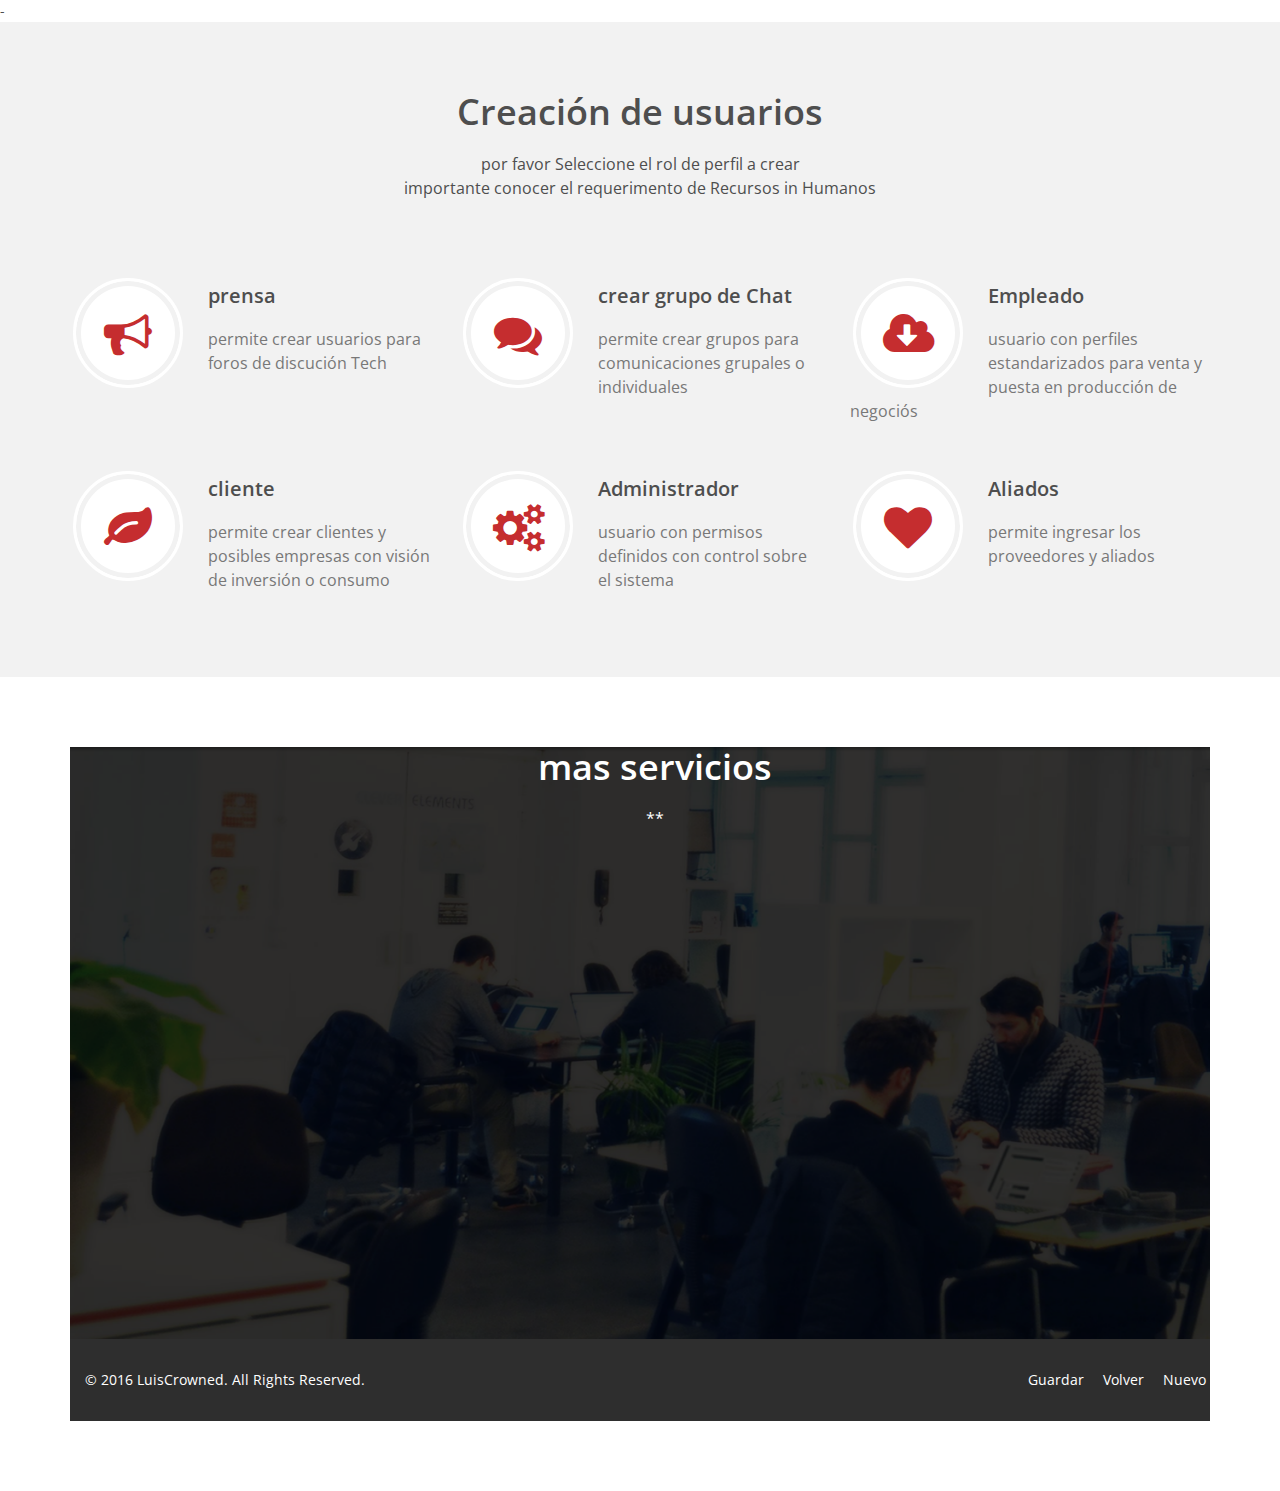
<file: form.html>
<!DOCTYPE html>
<html lang="en">
<head>
    <meta charset="utf-8">
    <meta name="viewport" content="width=device-width, initial-scale=1.0">
    <meta name="description" content="">
    <meta name="author" content="">
    <title>Home *|* Crowned</title>
	
	<!-- core CSS -->
    <link href="css/bootstrap.min.css" rel="stylesheet">
    <link href="css/font-awesome.min.css" rel="stylesheet">
    <link href="css/animate.min.css" rel="stylesheet">
    <link href="css/prettyPhoto.css" rel="stylesheet">
    <link href="css/main.css" rel="stylesheet">
    <link href="css/responsive.css" rel="stylesheet">
    <!--[if lt IE 9]>
    <script src="js/html5shiv.js"></script>
    <script src="js/respond.min.js"></script>
    <![endif]-->       
    <link rel="shortcut icon" href="images/ico/favicon.ico">
    <link rel="apple-touch-icon-precomposed" sizes="144x144" href="images/ico/apple-touch-icon-144-precomposed.png">
    <link rel="apple-touch-icon-precomposed" sizes="114x114" href="images/ico/apple-touch-icon-114-precomposed.png">
    <link rel="apple-touch-icon-precomposed" sizes="72x72" href="images/ico/apple-touch-icon-72-precomposed.png">
    <link rel="apple-touch-icon-precomposed" href="images/ico/apple-touch-icon-57-precomposed.png">
</head><!--/head-->

<body class="homepage">

-

   

    <section id="feature" >
        <div class="container">
           <div class="center wow fadeInDown" >
                <h2>Creación de usuarios</h2>
                <p class="lead">por favor Seleccione el rol de perfil a crear <br> importante conocer el requerimento de Recursos in Humanos</p>
            </div>

            <div class="row">
                <div class="features">
                    <div class="col-md-4 col-sm-6 wow fadeInDown" data-wow-duration="1000ms" data-wow-delay="600ms" href="www.google.com">
                        <div class="feature-wrap" href="www.google.com">
                            <i class="fa fa-bullhorn" href="www.google.com"></i>
                            <h2>prensa</h2>
                            <h3>  permite crear usuarios  para foros de discución Tech</h3>
                        </div>
                    </div><!--/.col-md-4-->

                    <div class="col-md-4 col-sm-6 wow fadeInDown" data-wow-duration="1000ms" data-wow-delay="600ms">
                        <div class="feature-wrap">
					
							
                            <i class="fa fa-comments"></i>
                            <h2>crear grupo de Chat</h2>
                            <h3>permite crear grupos  para comunicaciones grupales o individuales</h3>
                        </div>
                    </div><!--/.col-md-4-->

                    <div class="col-md-4 col-sm-6 wow fadeInDown" data-wow-duration="1000ms" data-wow-delay="600ms">
                        <div class="feature-wrap">
                            <i class="fa fa-cloud-download"></i>
                            <h2>Empleado</h2>
                            <h3>usuario con perfiles estandarizados para venta y puesta en producción de negociós </h3>
                        </div>
                    </div><!--/.col-md-4-->
                
                    <div class="col-md-4 col-sm-6 wow fadeInDown" data-wow-duration="1000ms" data-wow-delay="600ms">
                        <div class="feature-wrap">
                            <i class="fa fa-leaf"></i>
                            <h2>cliente</h2>
                            <h3>permite crear clientes y posibles empresas con visión de inversión o consumo</h3>
                        </div>
                    </div><!--/.col-md-4-->

                    <div class="col-md-4 col-sm-6 wow fadeInDown" data-wow-duration="1000ms" data-wow-delay="600ms">
                        <div class="feature-wrap">
                            <i class="fa fa-cogs"></i>
                            <h2>Administrador</h2>
                            <h3>usuario con permisos definidos con control sobre el sistema</h3>
                        </div>
                    </div><!--/.col-md-4-->

                    <div class="col-md-4 col-sm-6 wow fadeInDown" data-wow-duration="1000ms" data-wow-delay="600ms">
                        <div class="feature-wrap">
                            <i class="fa fa-heart"></i>
                            <h2>Aliados</h2>
                            <h3>permite ingresar los proveedores y aliados</h3>
                        </div>
                    </div><!--/.col-md-4-->
                </div><!--/.services-->
            </div><!--/.row-->    
        </div><!--/.container-->
    </section><!--/#feature-->

    <section id="recent-works">
        <div class="container">
            

    <section id="services" class="service-item">
	   <div class="container">
            <div class="center wow fadeInDown">
                <h2>mas servicios</h2>
                <p class="lead">**</p>
            </div>

            <div class="row">

                <div class="col-sm-6 col-md-4">
                    <div class="media services-wrap wow fadeInDown">
                        <div class="pull-left">
                            

						<img class="img-responsive" src="images/services/services1.png">
                        </div>
                        <div class="media-body">
                            <h4 class="media-heading">Administrar proyectos</h4>
                            <p>Verificar el estado </p>
                        </div>
                    </div>
                </div>

                <div class="col-sm-6 col-md-4">
                    <div class="media services-wrap wow fadeInDown">
                        <div class="pull-left">
                            <img class="img-responsive" src="images/services/services2.png">
                        </div>
                        <div class="media-body">
                            <h3 class="media-heading"> proyectos a entregar</h3>
                            <p>tiempo en costo</p>
                        </div>
                    </div>
                </div>

                <div class="col-sm-6 col-md-4">
                    <div class="media services-wrap wow fadeInDown">
                        <div class="pull-left">
                            <img class="img-responsive" src="images/services/services3.png">
                        </div>
                        <div class="media-body">
                            <h3 class="media-heading">Ajuste de Proyectos</h3>
                            <p>proyectos por actualizar o mejorar</p>
                        </div>
                    </div>
                </div>  

                <div class="col-sm-6 col-md-4">
                    <div class="media services-wrap wow fadeInDown">
                        <div class="pull-left">
                            <img class="img-responsive" src="images/services/services4.png">
                        </div>
                        <div class="media-body">
                            <h3 class="media-heading">Nuevas soluciones</h3>
                            <p>nuevos proyectos a crear</p>
                        </div>
                    </div>
                </div>

                <div class="col-sm-6 col-md-4">
                    <div class="media services-wrap wow fadeInDown">
                        <div class="pull-left">
                            <img class="img-responsive" src="images/services/services5.png">
                        </div>
                        <div class="media-body">
                            <h3 class="media-heading">proyectos por APP</h3>
                            <p>proyectos para APP</p>
                        </div>
                    </div>
                </div>

                                                        
            </div><!--/.row-->
        </div><!--/.container-->
    </section><!--/#services-->



    

 

 



    <footer id="footer" class="midnight-blue">
        <div class="container">
            <div class="row">
                <div class="col-sm-6">
                    &copy; 2016 <a target="_blank" href="http://hotmail.com/" title="Free Twitter Bootstrap WordPress Themes and HTML templates">LuisCrowned</a>. All Rights Reserved.
                </div>
                <div class="col-sm-6">
                    <ul class="pull-right">
                        <li><a href="#">Guardar</a></li>
                        <li><a href="#">Volver</a></li>
                        <li><a href="#">Nuevo</a></li>
                        <li><a href="#"></a></li>
                    </ul>
                </div>
            </div>
        </div>
    </footer><!--/#footer-->

    <script src="js/jquery.js"></script>
    <script src="js/bootstrap.min.js"></script>
    <script src="js/jquery.prettyPhoto.js"></script>
    <script src="js/jquery.isotope.min.js"></script>
    <script src="js/main.js"></script>
    <script src="js/wow.min.js"></script>
</body>
</html>
</file>
<file: css/prettyPhoto.css>
div.pp_default .pp_top,div.pp_default .pp_top .pp_middle,div.pp_default .pp_top .pp_left,div.pp_default .pp_top .pp_right,div.pp_default .pp_bottom,div.pp_default .pp_bottom .pp_left,div.pp_default .pp_bottom .pp_middle,div.pp_default .pp_bottom .pp_right{height:13px}
div.pp_default .pp_top .pp_left{background:url(../images/prettyPhoto/default/sprite.png) -78px -93px no-repeat}
div.pp_default .pp_top .pp_middle{background:url(../images/prettyPhoto/default/sprite_x.png) top left repeat-x}
div.pp_default .pp_top .pp_right{background:url(../images/prettyPhoto/default/sprite.png) -112px -93px no-repeat}
div.pp_default .pp_content .ppt{color:#f8f8f8}
div.pp_default .pp_content_container .pp_left{background:url(../images/prettyPhoto/default/sprite_y.png) -7px 0 repeat-y;padding-left:13px}
div.pp_default .pp_content_container .pp_right{background:url(../images/prettyPhoto/default/sprite_y.png) top right repeat-y;padding-right:13px}
div.pp_default .pp_next:hover{background:url(../images/prettyPhoto/default/sprite_next.png) center right no-repeat;cursor:pointer}
div.pp_default .pp_previous:hover{background:url(../images/prettyPhoto/default/sprite_prev.png) center left no-repeat;cursor:pointer}
div.pp_default .pp_expand{background:url(../images/prettyPhoto/default/sprite.png) 0 -29px no-repeat;cursor:pointer;width:28px;height:28px}
div.pp_default .pp_expand:hover{background:url(../images/prettyPhoto/default/sprite.png) 0 -56px no-repeat;cursor:pointer}
div.pp_default .pp_contract{background:url(../images/prettyPhoto/default/sprite.png) 0 -84px no-repeat;cursor:pointer;width:28px;height:28px}
div.pp_default .pp_contract:hover{background:url(../images/prettyPhoto/default/sprite.png) 0 -113px no-repeat;cursor:pointer}
div.pp_default .pp_close{width:30px;height:30px;background:url(../images/prettyPhoto/default/sprite.png) 2px 1px no-repeat;cursor:pointer}
div.pp_default .pp_gallery ul li a{background:url(../images/prettyPhoto/default/default_thumb.png) center center #f8f8f8;border:1px solid #aaa}
div.pp_default .pp_social{margin-top:7px}
div.pp_default .pp_gallery a.pp_arrow_previous,div.pp_default .pp_gallery a.pp_arrow_next{position:static;left:auto}
div.pp_default .pp_nav .pp_play,div.pp_default .pp_nav .pp_pause{background:url(../images/prettyPhoto/default/sprite.png) -51px 1px no-repeat;height:30px;width:30px}
div.pp_default .pp_nav .pp_pause{background-position:-51px -29px}
div.pp_default a.pp_arrow_previous,div.pp_default a.pp_arrow_next{background:url(../images/prettyPhoto/default/sprite.png) -31px -3px no-repeat;height:20px;width:20px;margin:4px 0 0}
div.pp_default a.pp_arrow_next{left:52px;background-position:-82px -3px}
div.pp_default .pp_content_container .pp_details{margin-top:5px}
div.pp_default .pp_nav{clear:none;height:30px;width:110px;position:relative}
div.pp_default .pp_nav .currentTextHolder{font-family:Georgia;font-style:italic;color:#999;font-size:11px;left:75px;line-height:25px;position:absolute;top:2px;margin:0;padding:0 0 0 10px}
div.pp_default .pp_close:hover,div.pp_default .pp_nav .pp_play:hover,div.pp_default .pp_nav .pp_pause:hover,div.pp_default .pp_arrow_next:hover,div.pp_default .pp_arrow_previous:hover{opacity:0.7}
div.pp_default .pp_description{font-size:11px;font-weight:700;line-height:14px;margin:5px 50px 5px 0}
div.pp_default .pp_bottom .pp_left{background:url(../images/prettyPhoto/default/sprite.png) -78px -127px no-repeat}
div.pp_default .pp_bottom .pp_middle{background:url(../images/prettyPhoto/default/sprite_x.png) bottom left repeat-x}
div.pp_default .pp_bottom .pp_right{background:url(../images/prettyPhoto/default/sprite.png) -112px -127px no-repeat}
div.pp_default .pp_loaderIcon{background:url(../images/prettyPhoto/default/loader.gif) center center no-repeat}
div.light_rounded .pp_top .pp_left{background:url(../images/prettyPhoto/light_rounded/sprite.png) -88px -53px no-repeat}
div.light_rounded .pp_top .pp_right{background:url(../images/prettyPhoto/light_rounded/sprite.png) -110px -53px no-repeat}
div.light_rounded .pp_next:hover{background:url(../images/prettyPhoto/light_rounded/btnNext.png) center right no-repeat;cursor:pointer}
div.light_rounded .pp_previous:hover{background:url(../images/prettyPhoto/light_rounded/btnPrevious.png) center left no-repeat;cursor:pointer}
div.light_rounded .pp_expand{background:url(../images/prettyPhoto/light_rounded/sprite.png) -31px -26px no-repeat;cursor:pointer}
div.light_rounded .pp_expand:hover{background:url(../images/prettyPhoto/light_rounded/sprite.png) -31px -47px no-repeat;cursor:pointer}
div.light_rounded .pp_contract{background:url(../images/prettyPhoto/light_rounded/sprite.png) 0 -26px no-repeat;cursor:pointer}
div.light_rounded .pp_contract:hover{background:url(../images/prettyPhoto/light_rounded/sprite.png) 0 -47px no-repeat;cursor:pointer}
div.light_rounded .pp_close{width:75px;height:22px;background:url(../images/prettyPhoto/light_rounded/sprite.png) -1px -1px no-repeat;cursor:pointer}
div.light_rounded .pp_nav .pp_play{background:url(../images/prettyPhoto/light_rounded/sprite.png) -1px -100px no-repeat;height:15px;width:14px}
div.light_rounded .pp_nav .pp_pause{background:url(../images/prettyPhoto/light_rounded/sprite.png) -24px -100px no-repeat;height:15px;width:14px}
div.light_rounded .pp_arrow_previous{background:url(../images/prettyPhoto/light_rounded/sprite.png) 0 -71px no-repeat}
div.light_rounded .pp_arrow_next{background:url(../images/prettyPhoto/light_rounded/sprite.png) -22px -71px no-repeat}
div.light_rounded .pp_bottom .pp_left{background:url(../images/prettyPhoto/light_rounded/sprite.png) -88px -80px no-repeat}
div.light_rounded .pp_bottom .pp_right{background:url(../images/prettyPhoto/light_rounded/sprite.png) -110px -80px no-repeat}
div.dark_rounded .pp_top .pp_left{background:url(../images/prettyPhoto/dark_rounded/sprite.png) -88px -53px no-repeat}
div.dark_rounded .pp_top .pp_right{background:url(../images/prettyPhoto/dark_rounded/sprite.png) -110px -53px no-repeat}
div.dark_rounded .pp_content_container .pp_left{background:url(../images/prettyPhoto/dark_rounded/contentPattern.png) top left repeat-y}
div.dark_rounded .pp_content_container .pp_right{background:url(../images/prettyPhoto/dark_rounded/contentPattern.png) top right repeat-y}
div.dark_rounded .pp_next:hover{background:url(../images/prettyPhoto/dark_rounded/btnNext.png) center right no-repeat;cursor:pointer}
div.dark_rounded .pp_previous:hover{background:url(../images/prettyPhoto/dark_rounded/btnPrevious.png) center left no-repeat;cursor:pointer}
div.dark_rounded .pp_expand{background:url(../images/prettyPhoto/dark_rounded/sprite.png) -31px -26px no-repeat;cursor:pointer}
div.dark_rounded .pp_expand:hover{background:url(../images/prettyPhoto/dark_rounded/sprite.png) -31px -47px no-repeat;cursor:pointer}
div.dark_rounded .pp_contract{background:url(../images/prettyPhoto/dark_rounded/sprite.png) 0 -26px no-repeat;cursor:pointer}
div.dark_rounded .pp_contract:hover{background:url(../images/prettyPhoto/dark_rounded/sprite.png) 0 -47px no-repeat;cursor:pointer}
div.dark_rounded .pp_close{width:75px;height:22px;background:url(../images/prettyPhoto/dark_rounded/sprite.png) -1px -1px no-repeat;cursor:pointer}
div.dark_rounded .pp_description{margin-right:85px;color:#fff}
div.dark_rounded .pp_nav .pp_play{background:url(../images/prettyPhoto/dark_rounded/sprite.png) -1px -100px no-repeat;height:15px;width:14px}
div.dark_rounded .pp_nav .pp_pause{background:url(../images/prettyPhoto/dark_rounded/sprite.png) -24px -100px no-repeat;height:15px;width:14px}
div.dark_rounded .pp_arrow_previous{background:url(../images/prettyPhoto/dark_rounded/sprite.png) 0 -71px no-repeat}
div.dark_rounded .pp_arrow_next{background:url(../images/prettyPhoto/dark_rounded/sprite.png) -22px -71px no-repeat}
div.dark_rounded .pp_bottom .pp_left{background:url(../images/prettyPhoto/dark_rounded/sprite.png) -88px -80px no-repeat}
div.dark_rounded .pp_bottom .pp_right{background:url(../images/prettyPhoto/dark_rounded/sprite.png) -110px -80px no-repeat}
div.dark_rounded .pp_loaderIcon{background:url(../images/prettyPhoto/dark_rounded/loader.gif) center center no-repeat}
div.dark_square .pp_left,div.dark_square .pp_middle,div.dark_square .pp_right,div.dark_square .pp_content{background:#000}
div.dark_square .pp_description{color:#fff;margin:0 85px 0 0}
div.dark_square .pp_loaderIcon{background:url(../images/prettyPhoto/dark_square/loader.gif) center center no-repeat}
div.dark_square .pp_expand{background:url(../images/prettyPhoto/dark_square/sprite.png) -31px -26px no-repeat;cursor:pointer}
div.dark_square .pp_expand:hover{background:url(../images/prettyPhoto/dark_square/sprite.png) -31px -47px no-repeat;cursor:pointer}
div.dark_square .pp_contract{background:url(../images/prettyPhoto/dark_square/sprite.png) 0 -26px no-repeat;cursor:pointer}
div.dark_square .pp_contract:hover{background:url(../images/prettyPhoto/dark_square/sprite.png) 0 -47px no-repeat;cursor:pointer}
div.dark_square .pp_close{width:75px;height:22px;background:url(../images/prettyPhoto/dark_square/sprite.png) -1px -1px no-repeat;cursor:pointer}
div.dark_square .pp_nav{clear:none}
div.dark_square .pp_nav .pp_play{background:url(../images/prettyPhoto/dark_square/sprite.png) -1px -100px no-repeat;height:15px;width:14px}
div.dark_square .pp_nav .pp_pause{background:url(../images/prettyPhoto/dark_square/sprite.png) -24px -100px no-repeat;height:15px;width:14px}
div.dark_square .pp_arrow_previous{background:url(../images/prettyPhoto/dark_square/sprite.png) 0 -71px no-repeat}
div.dark_square .pp_arrow_next{background:url(../images/prettyPhoto/dark_square/sprite.png) -22px -71px no-repeat}
div.dark_square .pp_next:hover{background:url(../images/prettyPhoto/dark_square/btnNext.png) center right no-repeat;cursor:pointer}
div.dark_square .pp_previous:hover{background:url(../images/prettyPhoto/dark_square/btnPrevious.png) center left no-repeat;cursor:pointer}
div.light_square .pp_expand{background:url(../images/prettyPhoto/light_square/sprite.png) -31px -26px no-repeat;cursor:pointer}
div.light_square .pp_expand:hover{background:url(../images/prettyPhoto/light_square/sprite.png) -31px -47px no-repeat;cursor:pointer}
div.light_square .pp_contract{background:url(../images/prettyPhoto/light_square/sprite.png) 0 -26px no-repeat;cursor:pointer}
div.light_square .pp_contract:hover{background:url(../images/prettyPhoto/light_square/sprite.png) 0 -47px no-repeat;cursor:pointer}
div.light_square .pp_close{width:75px;height:22px;background:url(../images/prettyPhoto/light_square/sprite.png) -1px -1px no-repeat;cursor:pointer}
div.light_square .pp_nav .pp_play{background:url(../images/prettyPhoto/light_square/sprite.png) -1px -100px no-repeat;height:15px;width:14px}
div.light_square .pp_nav .pp_pause{background:url(../images/prettyPhoto/light_square/sprite.png) -24px -100px no-repeat;height:15px;width:14px}
div.light_square .pp_arrow_previous{background:url(../images/prettyPhoto/light_square/sprite.png) 0 -71px no-repeat}
div.light_square .pp_arrow_next{background:url(../images/prettyPhoto/light_square/sprite.png) -22px -71px no-repeat}
div.light_square .pp_next:hover{background:url(../images/prettyPhoto/light_square/btnNext.png) center right no-repeat;cursor:pointer}
div.light_square .pp_previous:hover{background:url(../images/prettyPhoto/light_square/btnPrevious.png) center left no-repeat;cursor:pointer}
div.facebook .pp_top .pp_left{background:url(../images/prettyPhoto/facebook/sprite.png) -88px -53px no-repeat}
div.facebook .pp_top .pp_middle{background:url(../images/prettyPhoto/facebook/contentPatternTop.png) top left repeat-x}
div.facebook .pp_top .pp_right{background:url(../images/prettyPhoto/facebook/sprite.png) -110px -53px no-repeat}
div.facebook .pp_content_container .pp_left{background:url(../images/prettyPhoto/facebook/contentPatternLeft.png) top left repeat-y}
div.facebook .pp_content_container .pp_right{background:url(../images/prettyPhoto/facebook/contentPatternRight.png) top right repeat-y}
div.facebook .pp_expand{background:url(../images/prettyPhoto/facebook/sprite.png) -31px -26px no-repeat;cursor:pointer}
div.facebook .pp_expand:hover{background:url(../images/prettyPhoto/facebook/sprite.png) -31px -47px no-repeat;cursor:pointer}
div.facebook .pp_contract{background:url(../images/prettyPhoto/facebook/sprite.png) 0 -26px no-repeat;cursor:pointer}
div.facebook .pp_contract:hover{background:url(../images/prettyPhoto/facebook/sprite.png) 0 -47px no-repeat;cursor:pointer}
div.facebook .pp_close{width:22px;height:22px;background:url(../images/prettyPhoto/facebook/sprite.png) -1px -1px no-repeat;cursor:pointer}
div.facebook .pp_description{margin:0 37px 0 0}
div.facebook .pp_loaderIcon{background:url(../images/prettyPhoto/facebook/loader.gif) center center no-repeat}
div.facebook .pp_arrow_previous{background:url(../images/prettyPhoto/facebook/sprite.png) 0 -71px no-repeat;height:22px;margin-top:0;width:22px}
div.facebook .pp_arrow_previous.disabled{background-position:0 -96px;cursor:default}
div.facebook .pp_arrow_next{background:url(../images/prettyPhoto/facebook/sprite.png) -32px -71px no-repeat;height:22px;margin-top:0;width:22px}
div.facebook .pp_arrow_next.disabled{background-position:-32px -96px;cursor:default}
div.facebook .pp_nav{margin-top:0}
div.facebook .pp_nav p{font-size:15px;padding:0 3px 0 4px}
div.facebook .pp_nav .pp_play{background:url(../images/prettyPhoto/facebook/sprite.png) -1px -123px no-repeat;height:22px;width:22px}
div.facebook .pp_nav .pp_pause{background:url(../images/prettyPhoto/facebook/sprite.png) -32px -123px no-repeat;height:22px;width:22px}
div.facebook .pp_next:hover{background:url(../images/prettyPhoto/facebook/btnNext.png) center right no-repeat;cursor:pointer}
div.facebook .pp_previous:hover{background:url(../images/prettyPhoto/facebook/btnPrevious.png) center left no-repeat;cursor:pointer}
div.facebook .pp_bottom .pp_left{background:url(../images/prettyPhoto/facebook/sprite.png) -88px -80px no-repeat}
div.facebook .pp_bottom .pp_middle{background:url(../images/prettyPhoto/facebook/contentPatternBottom.png) top left repeat-x}
div.facebook .pp_bottom .pp_right{background:url(../images/prettyPhoto/facebook/sprite.png) -110px -80px no-repeat}
div.pp_pic_holder a:focus{outline:none}
div.pp_overlay{background:#000;display:none;left:0;position:absolute;top:0;width:100%;z-index:9500}
div.pp_pic_holder{display:none;position:absolute;width:100px;z-index:10000}
.pp_content{height:40px;min-width:40px}
* html .pp_content{width:40px}
.pp_content_container{position:relative;text-align:left;width:100%}
.pp_content_container .pp_left{padding-left:20px}
.pp_content_container .pp_right{padding-right:20px}
.pp_content_container .pp_details{float:left;margin:10px 0 2px}
.pp_description{display:none;margin:0}
.pp_social{float:left;margin:0}
.pp_social .facebook{float:left;margin-left:5px;width:55px;overflow:hidden}
.pp_social .twitter{float:left}
.pp_nav{clear:right;float:left;margin:3px 10px 0 0}
.pp_nav p{float:left;white-space:nowrap;margin:2px 4px}
.pp_nav .pp_play,.pp_nav .pp_pause{float:left;margin-right:4px;text-indent:-10000px}
a.pp_arrow_previous,a.pp_arrow_next{display:block;float:left;height:15px;margin-top:3px;overflow:hidden;text-indent:-10000px;width:14px}
.pp_hoverContainer{position:absolute;top:0;width:100%;z-index:2000}
.pp_gallery{display:none;left:50%;margin-top:-50px;position:absolute;z-index:10000}
.pp_gallery div{float:left;overflow:hidden;position:relative}
.pp_gallery ul{float:left;height:35px;position:relative;white-space:nowrap;margin:0 0 0 5px;padding:0}
.pp_gallery ul a{border:1px rgba(0,0,0,0.5) solid;display:block;float:left;height:33px;overflow:hidden}
.pp_gallery ul a img{border:0}
.pp_gallery li{display:block;float:left;margin:0 5px 0 0;padding:0}
.pp_gallery li.default a{background:url(../images/prettyPhoto/facebook/default_thumbnail.gif) 0 0 no-repeat;display:block;height:33px;width:50px}
.pp_gallery .pp_arrow_previous,.pp_gallery .pp_arrow_next{margin-top:7px!important}
a.pp_next{background:url(../images/prettyPhoto/light_rounded/btnNext.png) 10000px 10000px no-repeat;display:block;float:right;height:100%;text-indent:-10000px;width:49%}
a.pp_previous{background:url(../images/prettyPhoto/light_rounded/btnNext.png) 10000px 10000px no-repeat;display:block;float:left;height:100%;text-indent:-10000px;width:49%}
a.pp_expand,a.pp_contract{cursor:pointer;display:none;height:20px;position:absolute;right:30px;text-indent:-10000px;top:10px;width:20px;z-index:20000}
a.pp_close{position:absolute;right:0;top:0;display:block;line-height:22px;text-indent:-10000px}
.pp_loaderIcon{display:block;height:24px;left:50%;position:absolute;top:50%;width:24px;margin:-12px 0 0 -12px}
#pp_full_res{line-height:1!important}
#pp_full_res .pp_inline{text-align:left}
#pp_full_res .pp_inline p{margin:0 0 15px}
div.ppt{color:#fff;display:none;font-size:17px;z-index:9999;margin:0 0 5px 15px}
div.pp_default .pp_content,div.light_rounded .pp_content{background-color:#fff}
div.pp_default #pp_full_res .pp_inline,div.light_rounded .pp_content .ppt,div.light_rounded #pp_full_res .pp_inline,div.light_square .pp_content .ppt,div.light_square #pp_full_res .pp_inline,div.facebook .pp_content .ppt,div.facebook #pp_full_res .pp_inline{color:#000}
div.pp_default .pp_gallery ul li a:hover,div.pp_default .pp_gallery ul li.selected a,.pp_gallery ul a:hover,.pp_gallery li.selected a{border-color:#fff}
div.pp_default .pp_details,div.light_rounded .pp_details,div.dark_rounded .pp_details,div.dark_square .pp_details,div.light_square .pp_details,div.facebook .pp_details{position:relative}
div.light_rounded .pp_top .pp_middle,div.light_rounded .pp_content_container .pp_left,div.light_rounded .pp_content_container .pp_right,div.light_rounded .pp_bottom .pp_middle,div.light_square .pp_left,div.light_square .pp_middle,div.light_square .pp_right,div.light_square .pp_content,div.facebook .pp_content{background:#fff}
div.light_rounded .pp_description,div.light_square .pp_description{margin-right:85px}
div.light_rounded .pp_gallery a.pp_arrow_previous,div.light_rounded .pp_gallery a.pp_arrow_next,div.dark_rounded .pp_gallery a.pp_arrow_previous,div.dark_rounded .pp_gallery a.pp_arrow_next,div.dark_square .pp_gallery a.pp_arrow_previous,div.dark_square .pp_gallery a.pp_arrow_next,div.light_square .pp_gallery a.pp_arrow_previous,div.light_square .pp_gallery a.pp_arrow_next{margin-top:12px!important}
div.light_rounded .pp_arrow_previous.disabled,div.dark_rounded .pp_arrow_previous.disabled,div.dark_square .pp_arrow_previous.disabled,div.light_square .pp_arrow_previous.disabled{background-position:0 -87px;cursor:default}
div.light_rounded .pp_arrow_next.disabled,div.dark_rounded .pp_arrow_next.disabled,div.dark_square .pp_arrow_next.disabled,div.light_square .pp_arrow_next.disabled{background-position:-22px -87px;cursor:default}
div.light_rounded .pp_loaderIcon,div.light_square .pp_loaderIcon{background:url(../images/prettyPhoto/light_rounded/loader.gif) center center no-repeat}
div.dark_rounded .pp_top .pp_middle,div.dark_rounded .pp_content,div.dark_rounded .pp_bottom .pp_middle{background:url(../images/prettyPhoto/dark_rounded/contentPattern.png) top left repeat}
div.dark_rounded .currentTextHolder,div.dark_square .currentTextHolder{color:#c4c4c4}
div.dark_rounded #pp_full_res .pp_inline,div.dark_square #pp_full_res .pp_inline{color:#fff}
.pp_top,.pp_bottom{height:20px;position:relative}
* html .pp_top,* html .pp_bottom{padding:0 20px}
.pp_top .pp_left,.pp_bottom .pp_left{height:20px;left:0;position:absolute;width:20px}
.pp_top .pp_middle,.pp_bottom .pp_middle{height:20px;left:20px;position:absolute;right:20px}
* html .pp_top .pp_middle,* html .pp_bottom .pp_middle{left:0;position:static}
.pp_top .pp_right,.pp_bottom .pp_right{height:20px;left:auto;position:absolute;right:0;top:0;width:20px}
.pp_fade,.pp_gallery li.default a img{display:none}
</file>
<file: css/main.css>
@import url(http://fonts.googleapis.com/css?family=Open+Sans:300italic,400italic,600italic,700italic,800italic,400,600,700,300,800);


/*************************
*******Typography******
**************************/

body {
  background: #fff;
  font-family: 'Open Sans', sans-serif;
  color:#4e4e4e;
  line-height: 22px;
}

h1,
h2,
h3,
h4,
h5,
h6 {
  font-weight: 600; 
  font-family: 'Open Sans', sans-serif;
  color:#4e4e4e;
}

h1{
  font-size: 36px;
  color:#fff;
}

h2{
  font-size: 20px;
}

h3{
  font-size: 16px;
  color: #787878;
  font-weight: 400;
  line-height: 24px;
}

h4{
  font-size: 16px;
}

a {
  color: #c52d2f;
  -webkit-transition: color 300ms, background-color 300ms;
  -moz-transition: color 300ms, background-color 300ms;
  -o-transition:  color 300ms, background-color 300ms;
  transition:  color 300ms, background-color 300ms;
}

a:hover, a:focus {
  color: #d43133;
}

hr {
  border-top: 1px solid #e5e5e5;
  border-bottom: 1px solid #fff;
}


.btn-primary {
  padding: 8px 20px;
  background: #c52d2f;
  color: #fff;
  border-radius: 4px;
  border:none;
  margin-top: 10px;
}


.btn-primary:hover, 
.btn-primary:focus{
  background: #c52d2f;
  outline: none;
  box-shadow: none;
} 

.btn-transparent {
  border: 3px solid #fff;
  background: transparent;
  color: #fff;
}

.btn-transparent:hover {
  border-color: rgba(255, 255, 255, 0.5);
}

a:hover,
a:focus {
  color: #111;
  text-decoration: none;
  outline: none;
}

.dropdown-menu {
  margin-top: -1px;
  min-width: 180px;
}

.center h2{
  font-size: 36px;
  margin-top: 0;
  margin-bottom: 20px;
}

.media>.pull-left{
  margin-right: 20px;
}

.media>.pull-right{
  margin-left: 20px;
}

body > section {
  padding: 70px 0;
}

.center {
  text-align: center;
  padding-bottom: 55px;
}

.scaleIn {
  -webkit-animation-name: scaleIn;
  animation-name: scaleIn;
}

.lead{
  font-size: 16px;
  line-height: 24px;
  font-weight: 400;
}

.transparent-bg {
  background-color: transparent !important;
  margin-bottom: 0;
}

@-webkit-keyframes scaleIn {
  0% {
    opacity: 0;
    -webkit-transform: scale(0);
    transform: scale(0);
  }

  100% {
    opacity: 1;
    -webkit-transform: scale(1);
    transform: scale(1);
  }
}

@keyframes scaleIn {
  0% {
    opacity: 0;
    -webkit-transform: scale(0);
    -ms-transform: scale(0);
    transform: scale(0);
  }

  100% {
    opacity: 1;
    -webkit-transform: scale(1);
    -ms-transform: scale(1);
    transform: scale(1);
  }
}


/*************************
*******Header******
**************************/

#header .search{
  display: inline-block;
}

.navbar>.container .navbar-brand{
  margin-left: 0;
}

.top-bar {
  padding: 10px 0;
  background: #191919;
  border-bottom: 1px solid #222;
  line-height: 28px;
}

.top-number{
  color: #fff;
}

.top-number p{
  margin: 0
}

.social{
  text-align: right;
}

.social-share{
 display: inline-block;
 list-style: none;
 padding: 0;
 margin: 0;
}

ul.social-share li {
  display: inline-block;
}

ul.social-share li a {
  display: inline-block;
  color: #fff;
  background: #404040;
  width: 25px;
  height: 25px;
  line-height: 25px;
  text-align: center;
  border-radius: 2px;
}

ul.social-share li a:hover {
  background: #c52d2f;
  color: #fff;
}

.search i {
  color: #fff;
}

input.search-form{
  background: transparent;
  border: 0 none;
  width: 60px;
  padding: 0 10px;
  color: #FFF;
  -webkit-transition: all 400ms;
  -moz-transition: all 400ms;
  -ms-transition: all 400ms;
  -o-transition: all 400ms;
  transition: all 400ms;
}

input.search-form::-webkit-input-placeholder{
  color: transparent;
}

input.search-form:hover::-webkit-input-placeholder {
  color: #fff;
}

input.search-form:hover {
  width: 180px;
}

.navbar-brand {
  padding: 0;
  margin:0;
}

.navbar {
  border-radius: 0;
  margin-bottom: 0;
  background: #151515;
  padding: 15px 0;
  padding-bottom: 0;
}

 .navbar-nav{
  margin-top: 12px;
 }

.navbar-nav>li{
  margin-left: 35px;
  padding-bottom: 28px;
}

.navbar-inverse .navbar-nav > li > a {
  padding: 5px 12px;
  margin: 0;
  border-radius: 3px;
  color: white;
  line-height: 24px;
  display: inline-block;
}

.navbar-inverse .navbar-nav > li > a:hover{
	background-color: fff;
  color: #fff;
}

.navbar-inverse {
  border: none;
}

.navbar-inverse .navbar-brand {
  font-size: 36px;
  line-height: 50px;
  color: #fff;
}

.navbar-inverse .navbar-nav > .active > a,
.navbar-inverse .navbar-nav > .active > a:hover,
.navbar-inverse .navbar-nav > .active > a:focus,
.navbar-inverse .navbar-nav > .open > a,
.navbar-inverse .navbar-nav > .open > a:hover,
.navbar-inverse .navbar-nav > .open > a:focus {
  background-color: #c52d2f;
  color: #fff;
}

.navbar-inverse .navbar-nav .dropdown-menu {
  background-color: rgba(0,0,0,.85);
  -webkit-box-shadow: 0 3px 8px rgba(0, 0, 0, 0.125);
  -moz-box-shadow: 0 3px 8px rgba(0, 0, 0, 0.125);
  box-shadow: 0 3px 8px rgba(0, 0, 0, 0.125);
  border: 0;
  padding: 0;
  margin-top: 0;
  border-top: 0;
  border-radius: 0;
  left: 0;
}

.navbar-inverse .navbar-nav .dropdown-menu:before{
  position: absolute;
  top:0;
}

.navbar-inverse .navbar-nav .dropdown-menu > li > a {
  padding: 8px 15px;
  color: #fff;
}

.navbar-inverse .navbar-nav .dropdown-menu > li:hover > a,
.navbar-inverse .navbar-nav .dropdown-menu > li:focus > a,
.navbar-inverse .navbar-nav .dropdown-menu > li.active > a {
  background-color: #c52d2f;
  color: #fff;
}

.navbar-inverse .navbar-nav .dropdown-menu > li:last-child > a {
  border-radius: 0 0 3px 3px;
}

.navbar-inverse .navbar-nav .dropdown-menu > li.divider {
  background-color: transparent;
}

.navbar-inverse .navbar-collapse,
.navbar-inverse .navbar-form {
  border-top: 0;
  padding-bottom: 0;
}


/*************************
*******Home Page******
**************************/


#main-slider {
  position: relative;
}

.no-margin {
  margin: 0;
  padding: 0;
}

#main-slider .carousel .carousel-content {
  margin-top: 150px;
}

#main-slider .carousel .slide-margin{
  margin-top: 140px;
}

#main-slider .carousel h2 {
  color: #fff;
}

#main-slider .carousel .btn-slide {
  padding: 8px 20px;
  background: #c52d2f;
  color: #fff;
  border-radius: 4px;
  margin-top: 25px;
  display: inline-block;
}

#main-slider .carousel .slider-img{
  text-align: right;
  position: absolute;
}


#main-slider .carousel .item {
  background-position: 50%;
  background-repeat: no-repeat;
  background-size: cover;
  left: 0 !important;
  opacity: 0;
  top: 0;
  position: absolute;
  width: 100%;
  display: block !important;
  height: 730px;
  -webkit-transition: opacity ease-in-out 500ms;
  -moz-transition: opacity ease-in-out 500ms;
  -o-transition: opacity ease-in-out 500ms;
  transition: opacity ease-in-out 500ms;
}

#main-slider .carousel .item:first-child {
  top: auto;
  position: relative;
}

#main-slider .carousel .item.active {
  opacity: 1;
  -webkit-transition: opacity ease-in-out 500ms;
  -moz-transition: opacity ease-in-out 500ms;
  -o-transition: opacity ease-in-out 500ms;
  transition: opacity ease-in-out 500ms;
  z-index: 1;
}

#main-slider .prev,
#main-slider .next {
  position: absolute;
  top: 50%;
  background-color: #c52d2f;
  color: #fff;
  display: inline-block;
  margin-top: -25px;
  height: 40px;
  line-height: 40px;
  width: 40px;
  line-height: 40px;
  text-align: center;
  border-radius: 4px;
  z-index: 5;
}

#main-slider .prev:hover,
#main-slider .next:hover {
  background-color: #000;
}

#main-slider .prev {
  left: 10px;
}

#main-slider .next {
  right: 10px;
}

#main-slider .carousel-indicators li {
  width: 20px;
  height: 20px;
  background-color: #fff;
  margin: 0 15px 0 0;
  position: relative;
}

#main-slider .carousel-indicators li:after {
  position: absolute;
  content: "";
  width: 24px;
  height: 24px;
  border-radius: 100%;
  background: rgba(0, 0, 0, 0);
  border: 1px solid #FFF;
  left: -3px;
  top: -3px;
}

#main-slider .carousel-indicators .active{
  width: 20px;
  height: 20px;
  background-color: #c52d2f;
   margin: 0 15px 0 0;
   border: 1px solid #c52d2f;
   position: relative;
}

#main-slider .carousel-indicators .active:after {
  position: absolute;
  content: "";
  width: 24px;
  height: 24px;
  border-radius: 100%;
  background: #c52d2f;
  border: 1px solid #c52d2f;
  left: -3px;
  top: -3px;
}

#main-slider .active .animation.animated-item-1 {
  -webkit-animation: fadeInUp 300ms linear 300ms both;
  -moz-animation: fadeInUp 300ms linear 300ms both;
  -o-animation: fadeInUp 300ms linear 300ms both;
  -ms-animation: fadeInUp 300ms linear 300ms both;
  animation: fadeInUp 300ms linear 300ms both;
}

#main-slider .active .animation.animated-item-2 {
  -webkit-animation: fadeInUp 300ms linear 600ms both;
  -moz-animation: fadeInUp 300ms linear 600ms both;
  -o-animation: fadeInUp 300ms linear 600ms both;
  -ms-animation: fadeInUp 300ms linear 600ms both;
  animation: fadeInUp 300ms linear 600ms both;
}

#main-slider .active .animation.animated-item-3 {
  -webkit-animation: fadeInUp 300ms linear 900ms both;
  -moz-animation: fadeInUp 300ms linear 900ms both;
  -o-animation: fadeInUp 300ms linear 900ms both;
  -ms-animation: fadeInUp 300ms linear 900ms both;
  animation: fadeInUp 300ms linear 900ms both;
}

#main-slider .active .animation.animated-item-4 {
  -webkit-animation: fadeInUp 300ms linear 1200ms both;
  -moz-animation: fadeInUp 300ms linear 1200ms both;
  -o-animation: fadeInUp 300ms linear 1200ms both;
  -ms-animation: fadeInUp 300ms linear 1200ms both;
  animation: fadeInUp 300ms linear 1200ms both;
}

#feature {
  background: #f2f2f2;
  padding-bottom: 40px;
}

.features{
  padding: 0;
}

.feature-wrap {
  margin-bottom: 35px;
  overflow: hidden;
}

.feature-wrap h2{
  margin-top: 10px;
}

.feature-wrap .pull-left {
  margin-right: 25px;
}

.feature-wrap i{
  font-size: 48px;
  height: 110px;
  width: 110px;
  margin: 3px;
  border-radius: 100%;
  line-height: 110px;
  text-align:center;
  background: #ffffff;
  color: #c52d2f;
  border: 3px solid #ffffff;
  box-shadow: inset 0 0 0 5px #f2f2f2;
  -webkit-box-shadow: inset 0 0 0 5px #f2f2f2;
  -webkit-transition: 500ms;
  -moz-transition: 500ms;
  -o-transition: 500ms;
  transition: 500ms;
  float: left;
  margin-right: 25px;
}

.feature-wrap i:hover {
  background: #c52d2f;
  color: #fff;
  box-shadow: inset 0 0 0 5px #c52d2f;
  -webkit-box-shadow: inset 0 0 0 5px #c52d2f;
  border: 3px solid #c52d2f;
}

#recent-works .col-xs-12.col-sm-4.col-md-3{
  padding: 0;
}

#recent-works{
    padding-bottom: 70px;
}

.recent-work-wrap {
  position: relative;
}

.recent-work-wrap img{
  width: 100%;
}

.recent-work-wrap .recent-work-inner{
  top: 0;
  background: transparent;
  opacity: .8;
  width: 100%;
  border-radius: 0;
  margin-bottom: 0;
}

.recent-work-wrap .recent-work-inner h3{
  margin: 10px 0;
}

.recent-work-wrap .recent-work-inner h3 a{
  font-size: 24px;
  color: #fff;
}

.recent-work-wrap .overlay {
  position: absolute;
  top: 0;
  left: 0;
  width: 100%;
  height: 100%;
  opacity: 0;
  border-radius: 0;
  background: #c52d2f;
  color: #fff;
  vertical-align: middle;
  -webkit-transition: opacity 500ms;
  -moz-transition: opacity 500ms;
  -o-transition: opacity 500ms;
  transition: opacity 500ms;  
  padding: 30px;
}

.recent-work-wrap .overlay .preview {
  bottom: 0;
  display: inline-block;
  height: 35px;
  line-height: 35px;
  border-radius: 0;
  background: transparent;
  text-align: center;
  color: #fff;
}

.recent-work-wrap:hover .overlay {
  opacity: 1;
}

#services {
  background: #000 url(../images/services/bg_services.png);
  background-size: cover;
}

#services .lead,
#services h2{
  color: #fff;
}

.services-wrap {
  padding: 40px 30px;
  background: #fff;
  border-radius: 4px;
  margin: 0 0 40px;
}

.services-wrap h3 {
  font-size: 20px;
  margin: 10px 0;
}

.services-wrap .pull-left {
  margin-right: 20px;
}

#middle {
  background: #f2f2f2;
}

.skill h2{
  margin-bottom: 25px;
}

.progress-wrap{
  position: relative;
}

.progress .color1,
.progress .color1 .bar-width{
  background: #2d7da4;
}

.progress .color2,
.progress .color2 .bar-width{
  background: #6aa42f;
}

.progress .color3,
.progress .color3 .bar-width{
  background: #ffcc33;
}

.progress .color4,
.progress .color4 .bar-width{
  background: #db3615;
}

.progress, 
.progress-bar {
  height: 15px;
  line-height: 15px;
  background: #e6e6e6;
  -webkit-box-shadow: none;
  -moz-box-shadow: none;
  box-shadow: none;
  border-radius: 0;
  overflow: visible;
  text-align: right;
}

.progress{
  position: relative;
}

.progress .bar-width{
  position: absolute;
  width: 40px;
  height: 20px;
  line-height: 20px;
  text-align: center;
  font-size: 12px;
  font-weight: 700;
  top: -30px;
  border-radius: 2px;
  margin-left: -30px;
}

.progress span{
  position: relative;
}

.progress span:before{
  content: " ";
  position: absolute;
  width: auto;
  height: auto;
  border-width: 8px 5px;
  border-style: solid;
  bottom: -15px;
  right: 8px;
}

.progress .color1 span:before{
  border-color: #2d7da4 transparent transparent transparent;
}

.progress .color2 span:before{
  border-color: #6aa42f transparent transparent transparent;
}

.progress .color3 span:before{
  border-color: #ffcc33 transparent transparent transparent;
}

.progress .color4 span:before{
  border-color: #db3615 transparent transparent transparent;
}

.accordion h2{
  margin-bottom: 25px;
}

.panel-default{
  border-color: transparent;
}

.panel-default>.panel-heading,
.panel{
  background-color: #e6e6e6; 
  border:0 none;
  box-shadow:none;
}

.panel-default>.panel-heading+.panel-collapse .panel-body{
  background: #fff;
  color: #858586;
}

.panel-body{
  padding: 20px 20px 10px;
}

.panel-group .panel+.panel{
  margin-top: 0;
  border-top: 1px solid #d9d9d9;
}

.panel-group .panel{
  border-radius: 0;
}

.panel-heading{
  border-radius: 0;
}

.panel-title>a{
  color: #4e4e4e;
}

.accordion-inner img{
  border-radius: 4px;
}

.accordion-inner h4{
  margin-top: 0;
}

.panel-heading.active{
  background: #1f1f20;
}

.panel-heading.active .panel-title>a{
  color:#fff;
}

a.accordion-toggle  i{
  width: 45px;
  line-height: 44px;
  font-size: 20px;
  margin-top: -10px;
  text-align: center;
  margin-right: -15px;
  background: #c9c9c9;
}

.panel-heading.active a.accordion-toggle i{
  background: #c52d2f;
  color: #fff;
}

.panel-heading.active a.accordion-toggle.collapsed i{
  background: #c52d2f;
  color: #fff;
}

.nav-tabs>li{
  margin-bottom: 0px;
  border-bottom: 1px solid #e6e6e6;
}

.nav-tabs{
  border-bottom: transparent;
  border-right: 1px solid #e6e6e6;
}

.nav-tabs>li>a {
  background: #f5f5f5;
  color: #666;
  border-radius: 0;
  border: 0 none;
  line-height: 24px;
  margin-right:0;
  padding: 13px 15px;
}

.nav-tabs li:last-child{
  border-bottom: 0 none;
} 

.nav-stacked>li+li{
  margin-top: 0;
}

.nav-tabs>li>a:hover{
  background: #1f1f20;
  color:#fff;
}

.nav-tabs>li.active>a, 
.nav-tabs>li.active>a:hover, 
.nav-tabs>li.active>a:focus {
  border: 0;
  color:#fff;
  background: #1f1f20;
  position: relative;
}

.nav-tabs>li.active>a:after {
  position: absolute;
  content:  "";
  width: auto;
  height: auto;
  border-style:solid;
  border-color: transparent transparent transparent #1f1f20;
  border-width: 25px 22px;
  right: -44px;
  top:0;
}

.tab-wrap{
  border:1px solid #e6e6e6;
  margin-bottom: 20px;
}

.tab-content{
  padding: 20px;
}

.tab-content h2{
  margin-top: 0;
}

.tab-content img{
  border-radius: 4px;
}

.testimonial h2{
  margin-top: 0;
}

.testimonial-inner {
  color:#858586;
  font-size: 14px;
}

.testimonial-inner .pull-left{
  border-right: 1px solid #e7e7e7;
  padding-right: 15px;
  position: relative;
}

.testimonial-inner .pull-left:after{
  content: "";
  position: absolute;
  width: 9px;
  height: 9px;
  top: 50%;
  margin-top: -5px;
  background: #FFF;
  -webkit-transform: rotate(45deg);
  border: 1px solid #e7e7e7;
  right: -5px;
  border-left: 0 none;
  border-bottom: 0 none;
}

#partner {
  background: url(../images/partners/partner_bg.png) 50% 50% no-repeat;
  background-size: cover;
}

#partner {
  color: #fff;
  text-align: center;
}

#partner h2, 
#partner h3 {
  color: #fff;
}

.partners ul {
  list-style: none;
  margin: 0;
  padding: 0;
}

.partners ul li{
  display: inline-block;
  float: left;
  width: 20%;
}

#conatcat-info{
  background: #fff url(../images/contact.png) no-repeat 90% 0;
  padding: 30px 0;
}

.contact-info i{
  width: 60px;
  height: 60px;
  font-size: 40px;
  line-height: 60px;
  color: #fff;
  background: #000;
  text-align: center;
  border-radius: 10px;
}

.contact-info h2{
  margin-top: 0;
  color: #000;
}

.contact-info{
  color:#000;
}

/*************************
********* About Us Page CSS ******
**************************/

.about-us {
  margin-top: 110px;
  margin-bottom: -110px;
}

.about-us h2, 
.skill_text h2 {
  color:#4e4e4e;
  font-size: 30px;
  font-weight: 600;
}

.about-us p {
  color:#4e4e4e;
}

#carousel-slider {
  position: relative;
}

#carousel-slider .carousel-indicators {
  bottom: -25px;
}

#carousel-slider .carousel-indicators li {
  border: 1px solid #ffbd20;
}

#carousel-slider a i {
  border: 1px solid #777;
  border-radius:50%;
  font-size: 28px;
  height: 50px;
  padding: 8px;
  position: absolute;
  top: 50%;
  width: 50px;
  color:#777;
}

#carousel-slider a i:hover {
  background:#bfbfbf;
  color:#fff;
  border: 1px solid #bfbfbf;
}

#carousel-slider 
.carousel-control {
  width:inherit;
}

#carousel-slider .carousel-control.left i {
  left:-25px
}

#carousel-slider .carousel-control.right i {
  right: -25px;
}

#carousel-slider
.carousel-control.left, 
#carousel-slider
.carousel-control.right {
  background: none;
}

.skill_text {
  display: block;
  margin-bottom: 60px;
  margin-top: 25px;
  overflow: hidden;
}

.sinlge-skill {
  background:#f2f2f2;
  border-radius: 100%;
  color: #FFFFFF;
  font-size: 22px;
  font-weight: bold;
  height: 200px;
  position: relative;
  width: 200px;
  text-transform: uppercase;
  overflow: hidden;
  margin: 30px 0;

}

.sinlge-skill p em {
  color: #FFFFFF;
  font-size: 38px;
}

.sinlge-skill p {
  line-height: 1;
}

.joomla-skill, 
.html-skill, 
.css-skill, 
.wp-skill {
  position: absolute;
  height: 100%;
  bottom: 0;
  width:100%;
  border-radius: 100%;
  padding: 70px 0;
  text-align: center;
}


.joomla-skill {
  background: rgb(242,242,242); /* Old browsers */
  background: -moz-linear-gradient(top, rgba(242,242,242,1) 0%, rgba(242,242,242,1) 28%, rgba(45,125,164,1) 28%); /* FF3.6+ */
  background: -webkit-gradient(linear, left top, left bottom, color-stop(0%,rgba(242,242,242,1)), color-stop(28%,rgba(242,242,242,1)), color-stop(28%,rgba(45,125,164,1))); /* Chrome,Safari4+ */
  background: -webkit-linear-gradient(top, rgba(242,242,242,1) 0%,rgba(242,242,242,1) 28%,rgba(45,125,164,1) 28%); /* Chrome10+,Safari5.1+ */
  background: -o-linear-gradient(top, rgba(242,242,242,1) 0%,rgba(242,242,242,1) 28%,rgba(45,125,164,1) 28%); /* Opera 11.10+ */
  background: -ms-linear-gradient(top, rgba(242,242,242,1) 0%,rgba(242,242,242,1) 28%,rgba(45,125,164,1) 28%); /* IE10+ */
  background: linear-gradient(to bottom, rgba(242,242,242,1) 0%,rgba(242,242,242,1) 28%,rgba(45,125,164,1) 28%); /* W3C */
  filter: progid:DXImageTransform.Microsoft.gradient( startColorstr='#f2f2f2', endColorstr='#2d7da4',GradientType=0 ); /* IE6-9 */    
}

.html-skill {
  background: rgb(242,242,242); /* Old browsers */
  background: -moz-linear-gradient(top, rgba(242,242,242,1) 0%, rgba(242,242,242,1) 9%, rgba(106,164,47,1) 9%); /* FF3.6+ */
  background: -webkit-gradient(linear, left top, left bottom, color-stop(0%,rgba(242,242,242,1)), color-stop(9%,rgba(242,242,242,1)), color-stop(9%,rgba(106,164,47,1))); /* Chrome,Safari4+ */
  background: -webkit-linear-gradient(top, rgba(242,242,242,1) 0%,rgba(242,242,242,1) 9%,rgba(106,164,47,1) 9%); /* Chrome10+,Safari5.1+ */
  background: -o-linear-gradient(top, rgba(242,242,242,1) 0%,rgba(242,242,242,1) 9%,rgba(106,164,47,1) 9%); /* Opera 11.10+ */
  background: -ms-linear-gradient(top, rgba(242,242,242,1) 0%,rgba(242,242,242,1) 9%,rgba(106,164,47,1) 9%); /* IE10+ */
  background: linear-gradient(to bottom, rgba(242,242,242,1) 0%,rgba(242,242,242,1) 9%,rgba(106,164,47,1) 9%); /* W3C */
  filter: progid:DXImageTransform.Microsoft.gradient( startColorstr='#f2f2f2', endColorstr='#6aa42f',GradientType=0 ); /* IE6-9 */
}

.css-skill {
  background: rgb(242,242,242); /* Old browsers */
  background: -moz-linear-gradient(top, rgba(242,242,242,1) 0%, rgba(242,242,242,1) 32%, rgba(255,189,32,1) 32%); /* FF3.6+ */
  background: -webkit-gradient(linear, left top, left bottom, color-stop(0%,rgba(242,242,242,1)), color-stop(32%,rgba(242,242,242,1)), color-stop(32%,rgba(255,189,32,1))); /* Chrome,Safari4+ */
  background: -webkit-linear-gradient(top, rgba(242,242,242,1) 0%,rgba(242,242,242,1) 32%,rgba(255,189,32,1) 32%); /* Chrome10+,Safari5.1+ */
  background: -o-linear-gradient(top, rgba(242,242,242,1) 0%,rgba(242,242,242,1) 32%,rgba(255,189,32,1) 32%); /* Opera 11.10+ */
  background: -ms-linear-gradient(top, rgba(242,242,242,1) 0%,rgba(242,242,242,1) 32%,rgba(255,189,32,1) 32%); /* IE10+ */
  background: linear-gradient(to bottom, rgba(242,242,242,1) 0%,rgba(242,242,242,1) 32%,rgba(255,189,32,1) 32%); /* W3C */
  filter: progid:DXImageTransform.Microsoft.gradient( startColorstr='#f2f2f2', endColorstr='#ffbd20',GradientType=0 ); /* IE6-9 */
}

.wp-skill {
  background: rgb(242,242,242); /* Old browsers */
  background: -moz-linear-gradient(top, rgba(242,242,242,1) 0%, rgba(242,242,242,1) 19%, rgba(219,54,21,1) 19%); /* FF3.6+ */
  background: -webkit-gradient(linear, left top, left bottom, color-stop(0%,rgba(242,242,242,1)), color-stop(19%,rgba(242,242,242,1)), color-stop(19%,rgba(219,54,21,1))); /* Chrome,Safari4+ */
  background: -webkit-linear-gradient(top, rgba(242,242,242,1) 0%,rgba(242,242,242,1) 19%,rgba(219,54,21,1) 19%); /* Chrome10+,Safari5.1+ */
  background: -o-linear-gradient(top, rgba(242,242,242,1) 0%,rgba(242,242,242,1) 19%,rgba(219,54,21,1) 19%); /* Opera 11.10+ */
  background: -ms-linear-gradient(top, rgba(242,242,242,1) 0%,rgba(242,242,242,1) 19%,rgba(219,54,21,1) 19%); /* IE10+ */
  background: linear-gradient(to bottom, rgba(242,242,242,1) 0%,rgba(242,242,242,1) 19%,rgba(219,54,21,1) 19%); /* W3C */
  filter: progid:DXImageTransform.Microsoft.gradient( startColorstr='#f2f2f2', endColorstr='#db3615',GradientType=0 ); /* IE6-9 */
}

.skill-wrap {
  display: block;
  overflow: hidden;
  margin: 60px 0;
}

.team h4 {
  margin-top: 0;
  text-transform: uppercase;
}

.team h5 {
  font-weight: 300;
}

.single-profile-top, 
.single-profile-bottom {
  font-weight: 400;
  line-height: 24px;
}

.single-profile-top, 
.single-profile-bottom  {
  border: 1px solid #ddd;
  padding: 15px;
  position: relative;
}

.media_image {
  margin-bottom: 10px;
}

.team .btn {
  background:transparent;
  font-size: 12px;
  font-weight: 300;
  margin-bottom: 3px;
  padding: 1px 5px;
  text-transform: uppercase;
  border:1px solid#ddd;
  margin-right: 3px;
}


ul.social_icons,
ul.tag {
  list-style: none;
  padding: 0;
  margin: 10px 0;
  display: block;
}

ul.social_icons li,
ul.tag li {
  display: inline-block;
  margin-right: 5px;
}

ul.social_icons li  a i{
  border-radius: 50%;
  color: #FFFFFF;
  height: 25px;
  line-height: 25px;
  font-size: 12px;
  padding: 0;
  text-align: center;
  width: 25px;
  opacity:.8;
}


.team .social_icons .fa-facebook:hover, 
.team .social_icons .fa-twitter:hover, 
.team .social_icons .fa-google-plus:hover {
  transform: rotate(360deg);
  -ms-transform:rotate(360deg);
  -webkit-transform:rotate(360deg); 
  transition-duration:2s;
  transition-property: all;
  transition-timing-function: ease;
  opacity:1;
  transition: all 0.9s ease 0s;
  -moz-transition: all 0.9s ease 0s;
  -webkit-transition: all 0.9s ease 0s;
  -o-transition: all 0.9s ease 0s;
}

.team .social_icons .fa-facebook {
  background: #0182c4;
}

.team .social_icons .fa-twitter {
  background: #20B8FF
}

.team .social_icons .fa-google-plus {
  background: #D34836
}


.team-bar .first-one-arrow {
  float: left;
  margin-right: 30px;
  width: 2%;
}

.team-bar .first-arrow {
  float: left;
  margin-left: 5px;
  margin-right: 35px;
  width: 22%;
}

.team-bar .second-arrow {
  float: left;
  margin-left: 5px;
  width: 21%;
}

.team-bar .third-arrow {
  float: left;
  margin-left: 40px;
  margin-right: 12px;
  width: 22%;
}

.team-bar .fourth-arrow {
  float: left;
  margin-left: 25px;
  width: 20%;
}

.team-bar .first-one-arrow hr {
  border-bottom: 1px solid #2D7DA4;
  border-top: 1px solid #2D7DA4;
 }

.team-bar .first-arrow hr {
  border-bottom: 1px solid #2D7DA4;
  border-top: 1px solid #2D7DA4;
 }

.team-bar .second-arrow hr {
  border-bottom: 1px solid #6aa42f;
  border-top: 1px solid #6aa42f;
}

.team-bar .third-arrow hr {
  border-bottom: 1px solid #FFBD20;
  border-top: 1px solid #FFBD20;

}

.team-bar .fourth-arrow hr {
  border-bottom: 1px solid #db3615;
  border-top: 1px solid #db3615;
}

.team-bar {
  margin-bottom: 15px;
  margin-top: 30px;
  position: relative;
}

.team-bar i {
  border-radius: 50%;
  color: #FFFFFF;
  display: block;
  height: 24px;
  line-height: 24px;
  margin-top: -32px;
  overflow: hidden;
  padding: 0;
  text-align: center;
  width: 24px;
  position: absolute;
}

.team-bar .first-arrow .fa-angle-up {
  background:#2D7DA4;
  margin-left:-33px
 }

.team-bar .second-arrow .fa-angle-down {
  background:#6AA42F;
  margin-left: -33px;
}

.team-bar .third-arrow .fa-angle-up {
  background:#FFBD20;
  margin-left: -32px;
}

.team-bar .fourth-arrow .fa-angle-down {
  background:#db3615;
  margin-left: -32px;
}

.team .single-profile-top:before, 
.team .single-profile-top:after {
  content: "";
  position: absolute;
  width: 0;
  height: 0;
  border-style: solid;
}

.team .single-profile-top:before {
  left:26px;
  bottom: -20px;
  border-width: 10px;
  border-color:#fff transparent transparent transparent;
  z-index: 1;
}


.team .single-profile-top:after {
  left: 25px;
  bottom: -22px;
  border-style: solid;
  border-width: 11px;
  border-color:#ddd transparent transparent transparent;
  z-index: 0;
}

.team .single-profile-bottom:before,
.team .single-profile-bottom:after {
  position: absolute;
  content:"";
  width: 0;
  height: 0;
  border-style: solid;
}

.team .single-profile-bottom:before {
  left:30px;
  top: -20px;
  border-width: 10px;
  border-color: transparent transparent #fff transparent;
  z-index: 1;
}

.team .single-profile-bottom:after {
  left: 29px;
  top: -22px;
  border-style: solid;
  border-width: 11px;
  border-color: transparent transparent #DDD transparent;
  z-index: 0;
}

/***********************
****Service page css****
***********************/

.services {
  padding: 0;
}

.get-started {
  background: none repeat scroll 0 0 #F3F3F3;
  border-radius: 3px;
  padding-bottom: 30px;
  position: relative;
  margin-bottom: 18px;
  margin-top: 60px;
}

.get-started h2 {
  padding-top: 30px;
  margin-bottom: 20px;
}

.request {
  bottom: -15px;
  left: 50%;
  position: absolute;
  margin-left: -110px;
}

.request h4 {
  position: absolute;
  width: 220px;
  position:relative;
}

.request h4 a{
  background:#c52d2f;
  color: #fff;
  font-size: 14px;
  font-weight: normal;
  border-radius: 3px;
  padding: 5px 15px;
}

.request h4:after {
  border-color: #c52d2f transparent transparent;
  border-style: solid;
  border-width: 12px;
  bottom: -18px;
  content: "";
  height: 0;
  position: absolute;
  right: 13px;
  z-index: -99999;
}

.request h4:before {
  border-color: #c52d2f transparent transparent;
  border-style: solid;
  border-width: 12px;
  bottom: -18px;
  content: "";
  height: 0;
  left: 13px;
  position: absolute;
  z-index: -99999;
}

.clients-area {
  padding: 60px;
}

.clients-comments {
    background-image: url("../images/image_bg.png");
    background-position: center 118px;
    background-repeat: no-repeat;
    margin-bottom: 100px;
}

.clients-comments img {
  background:#DDDDDD;
  border: 1px solid #DDDDDD;
  height: 182px;
  padding: 3px;
  width: 182px;
  transition: all 0.9s ease 0s;
  -moz-transition: all 0.9s ease 0s;
  -webkit-transition: all 0.9s ease 0s;
  -o-transition: all 0.9s ease 0s;
}

.clients-comments h3 {
  margin-top: 55px;
  font-weight: 300;
  padding: 0 40px;
}

.clients-comments h4 {
  font-weight: 300;
  margin-top: 15px;
}


.clients-comments  h4  span {
  font-weight: 700;
  font-style: oblique;
}

.footer {
  background: none repeat scroll 0 0 #2E2E2E;
  border-top: 5px solid #C52D2F;
  height: 84px;
  margin-top: 110px;
}

.footer_left {
  padding: 10px;
}

.text-left {
  color: #FFFFFF;
  font-size: 12px;
  margin-top: 15px;
}

/*************************
********* Portfolio CSS ******
**************************/

#portfolio_page {
  margin-top: 115px;
  padding-bottom: 0;
}

.portfolio-items, 
.portfolio-filter {
  list-style: none outside none;
  margin: 0 0 40px 0;
  padding: 0;
}

.portfolio-filter > li {
  display: inline-block;
}

.portfolio-filter > li a {
  background: none repeat scroll 0 0 #FFFFFF;
  font-size: 14px;
  font-weight: 400;
  margin-right: 20px;
  text-transform: uppercase;
  transition: all 0.9s ease 0s;
  -moz-transition: all 0.9s ease 0s;
  -webkit-transition: all 0.9s ease 0s;
  -o-transition: all 0.9s ease 0s;
  border: 1px solid #F2F2F2;
  outline: none;
  border-radius: 3px;
}

.portfolio-filter > li a:hover,
.portfolio-filter > li a.active{
  color:#fff;
  background: #c52d2f;
  border: 1px solid #c52d2f;
  box-shadow: none;
  -webkit-box-shadow: none;
}

.portfolio-items > li {
  float: left;
  padding: 0;
  -webkit-box-sizing: border-box;
  -moz-box-sizing: border-box;
  box-sizing: border-box;
}

.portfolio-item {
  margin: 0;
  padding:0;
}

/* Start: Recommended Isotope styles */
/**** Isotope Filtering ****/
.isotope-item {
  z-index: 2;
}

.isotope-hidden.isotope-item {
  pointer-events: none;
  z-index: 1;
}

/**** Isotope CSS3 transitions ****/
.isotope,
.isotope .isotope-item {
  -webkit-transition-duration: 0.8s;
  -moz-transition-duration: 0.8s;
  -ms-transition-duration: 0.8s;
  -o-transition-duration: 0.8s;
  transition-duration: 0.8s;
}

.isotope {
  -webkit-transition-property: height, width;
  -moz-transition-property: height, width;
  -ms-transition-property: height, width;
  -o-transition-property: height, width;
  transition-property: height, width;
}

.isotope .isotope-item {
  -webkit-transition-property: -webkit-transform, opacity;
  -moz-transition-property: -moz-transform, opacity;
  -ms-transition-property: -ms-transform, opacity;
  -o-transition-property: -o-transform, opacity;
  transition-property: transform, opacity;
}

/**** disabling Isotope CSS3 transitions ****/
.isotope.no-transition,
.isotope.no-transition .isotope-item,
.isotope .isotope-item.no-transition {
  -webkit-transition-duration: 0s;
  -moz-transition-duration: 0s;
  -ms-transition-duration: 0s;
  -o-transition-duration: 0s;
  transition-duration: 0s;
}

/* End: Recommended Isotope styles */
/* disable CSS transitions for containers with infinite scrolling*/
.isotope.infinite-scrolling {
  -webkit-transition: none;
  -moz-transition: none;
  -ms-transition: none;
  -o-transition: none;
  transition: none;
}


/**************************
********* Pricing Table CSS *
**************************/

.pricing_heading {
  margin-top: 120px
}

.pricing_heading h2, 
.pricing_heading p {
  color:#4e4e4e;
}

.pricing-area h1 {
  font-weight: 300;
  margin-top: 0;
  margin-bottom: 15px;
}

.pricing-area span {
  font-weight: 700;
  font-size: 18px;
}

.pricing-area h3, 
.pricing-area span  {
  color: #fff;
}

.plan {
  position: relative;
  margin-bottom: 70px;
}

.pricing-area ul {
  background:#FAFAFA;
  padding: 0;
  margin: 0;
}

.pricing-area ul li {
  list-style: none;
  padding: 15px 0;
  font-size: 16px;
  font-weight: 400;
}

.pricing-area ul li:nth-child(even){
  background:#f5f5f5
}

.pricing-area .price-three img, 
.pricing-area .price-six img {
  position: absolute;
  right: 15px;
  top: 0;
}

.pricing-area .heading-one, 
.pricing-area .heading-two, 
.pricing-area .heading-three {
  padding:17px 0;
  border-radius:2px 2px 0 0;
} 

.pricing-area .heading-one, 
.pricing-area .heading-two, 
.pricing-area .heading-three, 
.pricing-area .heading-four, 
.pricing-area .heading-five, 
.pricing-area .heading-six, 
.pricing-area .heading-seven {
  margin-left: -10px
}


.pricing-area .heading-one, 
.pricing-area .price-one .plan-action .btn-primary {
  background: #e24f43
}

.pricing-area .heading-two, 
.pricing-area .price-two .plan-action .btn-primary {
  background:#27AE60;
}

.pricing-area .heading-three,
.pricing-area .price-three .plan-action .btn-primary {
  background: #f39c12;
}

.pricing-area .heading-four, 
.pricing-area .price-four .plan-action .btn-primary {
  background: #5c5c5c
}

.pricing-area .heading-five, 
.pricing-area .price-five .plan-action .btn-primary {
  background: #5c5c5c
}

.pricing-area .heading-six, 
.pricing-area .price-six .plan-action .btn-primary {
  background: #e24f43
;
}

.pricing-area .heading-seven, 
.pricing-area .price-seven .plan-action .btn-primary {
  background: #5c5c5c
}

.pricing-area .bg{
 background: #fafafa 
}

.pricing-area .heading-one h3:before {
  border-color: #bf4539 transparent transparent;
}

.pricing-area .heading-two h3:before {
  border-color: #1f8c4d transparent transparent;
}

.pricing-area .heading-three h3:before {
  border-color: #d4880f transparent transparent;
}

.pricing-area .heading-four h3:before {
  border-color: #424242 transparent transparent;
}

.pricing-area .heading-five h3:before {
  border-color: #424242 transparent transparent;
}

.pricing-area .heading-six h3:before {
  border-color: #bf4539 transparent transparent;
}

.pricing-area .heading-seven h3:before {
  border-color: #424242 transparent transparent;
}

.pricing-area h3:before {
  border-color: #D4880F transparent transparent;
  border-radius: 5px 0 0 0px;
  border-style: solid;
  border-width: 12px;
  content: "";
  height: 0;
  left: 4px;
  position: absolute;
  top: 78px;
  width: 0;
  z-index: -999;
}

.small-pricing h3:after {
  height:94px;
}

.small-pricing h3:before {
  top: 74px;
}

.plan-action {
  height: 40px;
}

.pricing-area .plan-action .btn-primary {
  position: relative;
  padding:5px 20px;
  color: #fff
;
  margin-top: 5px;
}

.pricing-area .plan-action .btn-primary:before {
  border-color: #E24F43 transparent transparent;
  border-radius: 5px 0 0 0;
  border-style: solid;
  border-width: 12px;
  bottom: -12px;
  content: "";
  height: 0;
  left: -9px;
  position: absolute;
  width: 0;
  z-index: -1;
}

.pricing-area .plan-action .btn-primary:after {
  border-color: #E24F43 transparent transparent;
  border-radius: 5px 0 0 0;
  border-style: solid;
  border-width: 12px;
  bottom: -12px;
  content: "";
  height: 0;
  position: absolute;
  right: -9px;
  width: 0;
  z-index: -1;
}

.pricing-area .price-two .plan-action .btn-primary:before, 
.pricing-area .price-two .plan-action .btn-primary:after {
  border-color: #1f8c4d transparent transparent;
}

.pricing-area .price-three .plan-action .btn-primary:before, 
.pricing-area .price-three .plan-action .btn-primary:after {
  border-color: #d4880f transparent transparent;
}

.pricing-area .price-four .plan-action .btn-primary:before, 
.pricing-area .price-four .plan-action .btn-primary:after, 
.pricing-area .price-five .plan-action .btn-primary:before, 
.pricing-area .price-five .plan-action .btn-primary:after, 
.pricing-area .price-seven .plan-action .btn-primary:before, 
.pricing-area .price-seven .plan-action .btn-primary:after  {
  border-color: #424242 transparent transparent;
  right: -9px;
}

.pricing-area .price-six .plan-action .btn-primary:before, 
.pricing-area .price-six .plan-action .btn-primary:after {
  border-color: #bf4539 transparent transparent;
  right: -9px;
}


/*************************
********* Contact Us CSS ******
**************************/

.gmap-area {
  background-image: url("../images/map.jpg");
  background-position: 0 0;
  background-repeat: no-repeat;
  background-size: cover;
  padding: 70px 0;
}

.gmap-area .gmap iframe {
  border-radius: 50%;
  height: 280px;
  width: 300px;
}

.gmap{
    border: 10px solid #f6f5f0;
    border-radius: 50%;
    height: 300px;
    width: 300px;
    box-shadow: 0px 0px 3px 3px #e7e4dc;
    overflow: hidden;
    position: relative;
    margin: 0 auto;
}

.gmap-area .map-content ul {
  list-style: none; 
}

.gmap-area .map-content address h5{
  font-weight: 700;
  /* font-size: 16px; */
}

#contact-page{
  padding-top: 0;
}

#contact-page .contact-form 
.form-group label {
  color: #4E4E4E;
  font-size: 16px;
  font-weight: 300;
}

.form-group .form-control {
  padding: 7px 12px;
  border-color:#f2f2f2;
  box-shadow: none;
}

textarea#message{
  resize: none;
  padding: 10px;
}

#contact-page .contact-wrap {
  margin-top: 20px;
}

/*********************
****blog page css*****
**********************/

.widget {
  margin-bottom: 60px;
  padding-left: 0;
}

.single_comments {
  margin-bottom: 20px;
}

.single_comments img {
  float: left;
  margin-right: 10px;
  margin-top: 5px;
}

.single_comments p {
  margin-bottom: 0;
}

.widget .entry-meta span {
  display: inline-block;
  margin-right: 10px;
}

.widget h3 {
  color: #000;
  text-transform: uppercase;
  margin-bottom: 20px;
}

.blog_category{
  list-style:none;
  margin:0;
  padding:0;
}

.blog_category li{
  float:none;
  margin-bottom:20px;
}

.blog_category li a {
  background:#f5f5f5;
  border-radius: 4px;
  color: #888;
  display: inline-block;
  padding: 5px 15px;
}

.blog_category li a:hover{
  background:#c52d2f;
  color: #fff;
}

 .badge:before {
  border-color: transparent transparent transparent #c52d2f;
  border-style: solid;
  border-width: 10px;
  bottom: -8px;
  content: "";
  height: 0;
  left: 5px;
  position: absolute;
  z-index: -99999;
}

.badge {
  background-color: #c52d2f;
  border-radius: 5px;
  color: #fff;
  padding: 8px;
  position: relative;
  left: 60px;
  top: -18px;
  font-weight: normal;
}

.blog_archieve {
  list-style: none outside none;
  margin: 0;
  padding: 0;
}

.blog_archieve li {
  padding: 10px 0;
  border-bottom: 1px solid #f5f5f5;
}

.blog_archieve li:first-child {
  padding-top: 0;
}

ul.gallery {
  list-style: none;
  padding: 0;
  margin: 0;
}

ul.gallery li {
  display: block;
  width: 60px;
  padding: 0;
  margin: 0 4px 4px 0;
  float: left;
}

ul.faq {
  list-style: none;
  margin: 0;
}

ul.faq li {
  margin-top: 30px;
}

ul.faq li:first-child {
  margin-top: 0;
}

ul.faq li span.number {
  display: block;
  float: left;
  width: 50px;
  height: 50px;
  line-height: 50px;
  text-align: center;
  background: #34495e;
  color: #fff;
  font-size: 24px;
}

ul.faq li > div {
  margin-left: 70px;
}

ul.faq li > div h3 {
  margin-top: 0;
}


.embed-container {
  position: relative;
  padding-bottom: 56.25%;
  padding-top: 30px;
  height: 0;
  overflow: hidden;
}

.embed-container iframe,
.embed-container object,
.embed-container embed {
  position: absolute;
  top: 0;
  left: 0;
  width: 100%;
  height: 100%;
}

.blog-item {
  border-radius: 0;
  overflow: hidden;
  margin-bottom: 50px;
}

.blog .blog-item .img-blog {
  border-radius: 5px;
  margin-bottom: 45px;
}

.blog .blog-item .blog-content {
  padding-bottom: 25px;
}

.blog .blog-item .blog-content h2 {
  margin-top: 0;
  font-size: 30px;
}

.readmore{
  margin-top: 0;
}

.blog .blog-item .blog-content h3 {
  color: #858586;
  margin-bottom: 40px;
  /* font-weight: 300 */}

.blog .blog-item .blog-content h4 {
  font-size: 14px;
}

.post-tags {

}

.blog .blog-item .entry-meta {
  border-radius: 5px;
  overflow: hidden;
}

.blog .blog-item .entry-meta > span {
  background: #f5f5f5;
  border-top: 1px solid #fff;
  display: block;
  font-size: 12px;
  overflow: hidden;
  padding: 5px;
  text-align: left;
}

#publish_date {
  background: #c52d2f;
  border-bottom: 5px solid #4e4e4e;
  color: #fff;
  padding: 5px 0;
  text-align: center;
}

.blog .blog-item .entry-meta > span {
  color: #ccc;
}

.blog .blog-item .entry-meta > span a {
  font-size: 12px;
  margin-left: 3px;
  font-weight: 300;
  color: #888;
}

ul.pagination > li > a {
  border: 1px solid #F1F1F1;
  margin-right:5px;
  border-radius: 5px;
  font-size: 16px;
  padding: 5px 14px;
}

ul.pagination > li > a i{
  margin-left:5px;
  margin-right:5px;
}

ul.pagination > li.active > a, 
ul.pagination > li:hover > a {
  background-color: #c52d2f !important;
  border-color: #c52d2f !important;
  color: #fff;
}

.search_box {
  background-image: url("../images/search_icon.png");
  background-position: 314px 15px;
  background-repeat: no-repeat;
  border-color: #DEDEDE;
  height: 48px;
  outline: medium none;
  box-shadow: none;
}

.form-control:focus {
  box-shadow:none;
  outline: 0 none;
}


ul.tag-cloud, 
ul.sidebar-gallery {
  list-style: none;
  padding: 0;
  margin: 0;
}

.tag-cloud li{
    display: inline-block;
    margin-bottom: 3px;
}

.tag-cloud li a {
  background: #f5f5f5;
  color: #888;
  border: 0;
  border-radius: 4px;
  padding: 8px 15px;
}

.tag-cloud li a:hover{
  background:#c52d2f;
  color: #fff;  
}

.sidebar-gallery li{
  display: inline-block;
  margin: 0 10px 10px 0;
}

.sidebar-gallery li a {
  border-radius: 4px;
  display: inline-block;
}


/**********************
**blog single page css*
**********************/

.reply_section {
  background: #f5f5f5;
  border-radius: 5px;
}

.post_reply {
  margin-left: 10px;
  margin-top: 45px;
}

.post_reply img {
  width: 85px;
  height: 85px;
  border: 5px solid #D5D8DD;
}

.post_reply ul {
  list-style: none outside none;
  margin: 0;
  padding: 0;
  margin-top: 5px;
}

.post_reply ul li{
  float:left;
}

.post_reply ul li a {
  display: block;
}

.post_reply ul li a i {
  border: 1px solid #DDDDDD;
  border-radius: 39px;
  color: #FFFFFF;
  font-size: 20px;
  height: 30px;
  margin-right: 3px;
  padding-top: 7px;
  text-align: center;
  width: 30px;
}

.post_reply ul li a i.fa-facebook {
  background: #0182C4;
}

.post_reply ul li a i.fa-twitter {
  background: none repeat scroll 0 0 #3FC1FE;
}

.post_reply ul li a i.fa-google-plus{
 background: none repeat scroll 0 0 #D34836;
}

.post_reply ul li a i:hover{
  opacity:.5;
}

.post_reply_content {
  margin: 30px;
}

.post_reply_content h1 a:hover{
  color:#FFC800;
}

.post_reply_content h4 {
  margin-bottom: 50px;
}

.reply_section .media-body{
  display:inherit;
}

.comment_section .media-body{
  display:inherit;
}

#comments_title{
   color:#4e4e4e;
   font-weight:700px;
   font-size:20px;
   margin-top:60px;
   margin-bottom:40px;
}
.comment_section {
  margin-top: 30px;
  position: relative;
}

.post_comments img {
  width: 85px;
  height: 85px;
  margin-top: 35px;
}

.post_reply_comments {
  background:#f5f5f5;
  border-radius: 4px;
  padding: 30px;
}

.post_reply_comments:before {
  border-color: transparent #F0F0F0 transparent transparent;
  border-style: solid;
  border-width: 15px;
  content: " ";
  height: 0;
  left: 75px;
  position: absolute;
  top: 20px;
}

.post_reply_comments h3, 
.post_reply_content h3{
  margin-top: 0;
}

.post_reply_comments h1 a:hover{
  color:#c52d2f;
}

.post_reply_comments h4{
  color:#c4c4c5;
  font-weight:400;
}

.post_reply_comments p {
  padding-bottom: 30px;
}

.post_reply_comments a {
  bottom: 15px;
  position: absolute;
  right: 30px;
  background: #c52d2f;
  color: #fff;
  border-radius: 5px;
  padding: 8px 20px;
}

.post_reply_comments a:before {
  border-color: #c52d2f transparent transparent;
  border-style: solid;
  border-width: 16px;
  bottom: -11px;
  content: "";
  height: 0;
  left: -12px;
  position: absolute;
  z-index: 99999;
}

.post_reply_comments h2 a{
 
}

.message_heading {
  margin-bottom: 50px;
  margin-top: 60px;
}


/******************
 404 page css
 ******************/

#error .btn-success:hover, 
.btn-success:focus, 
.btn-success:active, 
.btn-success.active, 
.open .dropdown-toggle.btn-success:hover {
  background-color: #EBEBEB;
  border-color: #EBEBEB;
  color: #4E4E4E;
}

#error h1{
  color: #4e4e4e;
  text-transform: uppercase;
}


/******************
shortcodes page css
******************/

.shortcode-item {
  padding-bottom: 0;
}

.shortcode-item h2 {
  color: #4E4E4E;
  font-size: 24px;
  margin-bottom: 22px;
  margin-top: 0;
  font-weight: 600
}



/***********************
********* Footer ******
************************/
#bottom {
  background: #f5f5f5;
  border-bottom: 5px solid #c52d2f;
  font-size: 14px;
}

#bottom h3 {
  margin-top: 0;
  margin-bottom: 10px;
  text-transform: uppercase;
  font-size:22px;
  color: #000;
}

#bottom ul {
  list-style: none;
  padding: 0;
  margin: 0;
}

#bottom ul li {
  display: block;
  padding: 5px 0;
}

#bottom ul li a {
  color: #808080;
}

#bottom ul li a:hover {
  color: #c52d2f;
}

#bottom .widget {
  margin-bottom: 0;
}

#footer {
  padding-top: 30px;
  padding-bottom: 30px;
  color: #fff;
  background: #2e2e2e;
}

#footer a {
  color: #fff;
}

#footer a:hover {
  color: #c52d2f;
}

#footer ul {
  list-style: none;
  padding: 0;
  margin: 0;
}

#footer ul > li {
  display: inline-block;
  margin-left: 15px;
}
</file>
<file: css/responsive.css>
/* lg */ 
@media (min-width: 1200px) {
 /* Make Navigation Toggle on Desktop Hover */
  .dropdown:hover .dropdown-menu {
      display: block;
      -webkit-animation: fadeInUp 400ms;
      animation: fadeInUp 400ms;
  }

  #portfolio .row {
    margin-left: -10px;
    margin-right: -10px;
  }

  

}

/* md */
@media (min-width: 992px) and (max-width: 1199px) {
  
 /* Make Navigation Toggle on Desktop Hover */
  .dropdown:hover .dropdown-menu {
      display: block;
      -webkit-animation: fadeInUp 400ms;
      animation: fadeInUp 400ms;
  }

  .navbar-nav > li {
    margin-left: 10px;
  }

  .navbar-collapse {
    padding-left: 0;
    padding-right: 0;
  }

  .recent-work-wrap .recent-work-inner h3 a {
    font-size: 20px;
  }

  .recent-work-wrap .overlay{
    padding: 15px;
  }

  .services-wrap {
    padding: 40px 10px 40px 30px;
  }

  .feature-wrap h2, 
  .single-services h2 {
    font-size: 18px;
  }

  .feature-wrap h3, 
  .single-services h3{
    font-size: 14px;
  }

  .tab-wrap .media .parrent.pull-left{
    clear: both;
    width: 100%;
  }

  .tab-wrap .media .parrent.media-body{
    clear: both;
  }

  #portfolio .row {
    margin-left: -10px;
    margin-right: -10px;
  }

  .recent-work-wrap .overlay .preview{
    line-height: inherit;
  }

  .team-bar .first-arrow {
    width: 21%;
  }

  .team-bar .second-arrow {
    width: 20%;
  }

  .team-bar .third-arrow {
    width: 21%;
  }

  .team-bar .fourth-arrow {
    width: 20%;
  }

  ul.social_icons li{
    margin-right: 0;
  }

}


/* sm */
@media (min-width: 768px) and (max-width: 991px) {
  /* Make Navigation Toggle on Desktop Hover */
  .dropdown:hover .dropdown-menu {
      display: block;
      -webkit-animation: fadeInUp 400ms;
      animation: fadeInUp 400ms;
  }

  .navbar-collapse {
    padding-left: 0;
    padding-right: 0;
  }

  .navbar-nav > li {
    margin-left: 0;
  }

  #main-slider .carousel h1 {
    font-size: 25px;
  }

  #main-slider .carousel h2 {
    font-size: 20px;
  }

  .tab-wrap .media .parrent.pull-left, 
  .media.accordion-inner .pull-left{
    clear: both;
    width: 100%;
  }

  .tab-wrap .media .parrent.media-body, 
  .media.accordion-inner .media-body{
    clear: both;
  }

  .services-wrap {
    padding: 40px 0 40px 30px;
  }

  .recent-work-wrap .overlay{
   padding: 15px;
  }

  .recent-work-wrap .recent-work-inner h3 a {
    font-size: 20px;
  }

  .sinlge-skill{
    width: 150px;
    height: 150px;
  } 

  .sinlge-skill p em {
    font-size: 25px;
  }

  .sinlge-skill p {
    font-size: 16px;
  }

  .team-bar .first-one-arrow {
    width: 2%;
  }

  .team-bar .first-arrow {
    width: 18%;
  }

  .team-bar .second-arrow {
    width: 24%;
  }

  .team-bar .third-arrow {
    width: 15%;
  }

  .team-bar .fourth-arrow {
    width: 20%;
  }

  .blog .blog-item .entry-meta > span a{
    font-size: 10px;
  }
}

/* xs */
@media (max-width: 767px) {
  .container > .navbar-header, .container > .navbar-collapse{
    margin-left: 0;
  }

  .top-number{
    font-size: 14px;
  }

  input.search-form:hover {
    width: 120px;
  }

  .navbar-nav > li {
    padding-bottom: 0;
  }

  #main-slider .carousel h1 {
    font-size: 25px;
  }

  #main-slider .carousel h2 {
    font-size: 16px;
  }

  .feature-wrap h2, 
  .single-services h2 {
    font-size: 18px;
  }

  .feature-wrap h3, 
  .single-services h3{
    font-size: 14px;
  }


  .media.accordion-inner .pull-left, 
  .media.accordion-inner .media-body{
    clear: both;
  }

  .accordion-inner h4 {
    margin-top: 10px;
  }

  .tab-wrap .media .pull-left{
    clear: both;
    width: 100%;
  }

  .tab-wrap .media .media-body{
    clear: both;
  }

  .nav-tabs > li.active > a:after{
    display: none;
  }

  #footer .col-sm-6{
      text-align:center;
  }
  
   #footer .pull-right{
      float: none !important;
  }

  .sinlge-skill {
    margin: 0 auto;
    margin-top: 30px;
    margin-bottom: 30px;
  }

  .team .single-profile-top, 
  .team .single-profile-bottom {
    margin-bottom: 30px;
  }

  .clients-area {
    padding: 60px 0;
  }

  .clients-area h1 {
    font-size: 25px;
  }

  .portfolio-item, 
  #recent-works .col-xs-12.col-sm-4.col-md-3{
    padding:0 15px;
  }

  ul.social_icons li{
    margin-right: 0;
  }

  .blog .blog-item .entry-meta{
    margin-bottom: 20px;
  }

  .blog .blog-item .blog-content h3 {
    margin-bottom: 20px;
  }

  .post_reply_comments {
    padding-left: 20px;
  }
    

}

/* XS Portrait */
@media (max-width: 480px) {


}
</file>
